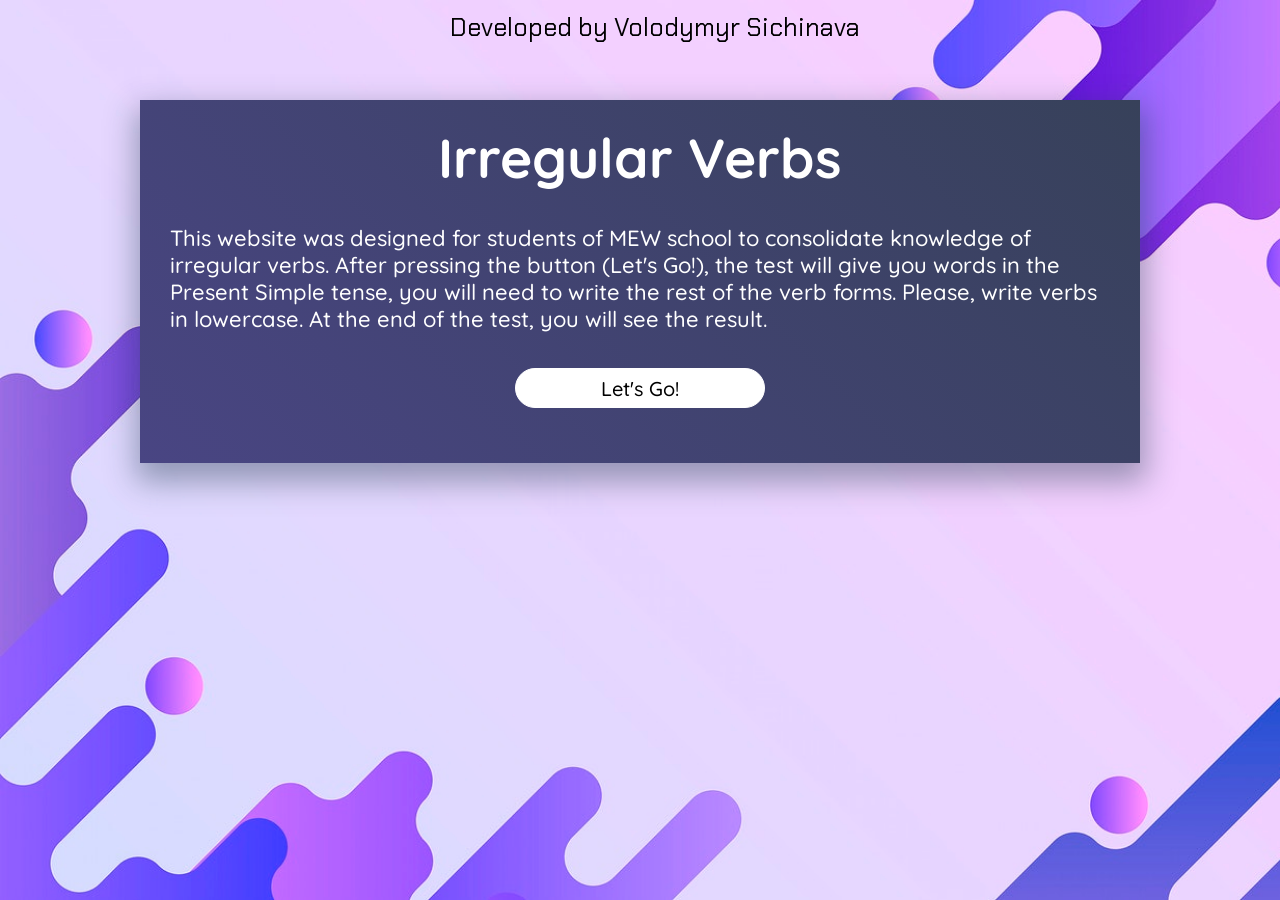
<file: app/index.html>
<!DOCTYPE html>
<html lang="ru">
<head>
	<meta charset="UTF-8">
	<meta name="viewport" content="width=device-width, initial-scale=1.0">
	<link rel="shortcut icon" href="img/favicon.ico" type="image/x-icon">
	<meta http-equiv="X-UA-Compatible" content="ie=edge">
	<meta name="theme-color" content="#111111">

  <title>Irregular verbs</title>
	
	<link rel="preconnect" href="https://fonts.googleapis.com">
	<link rel="preconnect" href="https://fonts.gstatic.com" crossorigin>
	<link href="https://fonts.googleapis.com/css2?family=Chakra+Petch:wght@400;500&family=Quicksand:wght@300;400;500;600;700&display=swap" rel="stylesheet">

  <link rel="stylesheet" href="css/global.css">
  <link rel="stylesheet" href="css/vendor.css">
	<link rel="stylesheet" href="css/main.css">
</head>
<body>

	<div class="site-container">
		<section class="content-wrapper">
  <section class="content">
    <div class="content-header">
      <p class="content-developerName">Developed by Volodymyr Sichinava</p>
      <p class="content-header__title"> Irregular Verbs</p>
      <p class="content-header__description">This website was designed for students of MEW school to consolidate 
        knowledge of irregular verbs. After pressing the button (Let's Go!), the test will give you words in the Present Simple 
        tense, you will need to write the rest of the verb forms. Please, write verbs in lowercase. At the end of the test, you will see the result.</p>
    </div>
    <div class="content-test">
      <button id="buttonCreate" class="content-test__buttonCreate">Let's Go!</button>
      <div id="counterVerbs" class="content-test__counter">
        <p>Verb: <span id="currentNumber"></span> of <span id="fullNumber"></span></p>
      </div>
      <div id="inputs" class="content-test__inputs">
        <div>
          <label for="pressimple">Present Simple</label>
          <p id="pressimple"></p>
        </div>
        <div>
          <label for="pastsimple">Past Simple</label>
          <input type="text" id="pastsimple" name="pastsimple">
        </div>
        <div>
          <label for="pastparticiple">Past Participle</label>
          <input type="text" id="pastparticiple" name="pastparticiple">
        </div>
        <button id="buttonCheck" class="buttonNext">Next</button>
      </div>
    </div>
    <div id="infoResults" class="content-infoResults">
      <p>Your result: right - <span id="rightNumber"></span> wrong - <span id="wrongNumber"></span></p>
    </div>
    <div id="content-results" class="content-result"></div>
  </section>
</section>

  </div>

	<script type="module" src="js/main.js"></script>
</body>
</html>
</file>
<file: app/css/global.css>
:root {
  --color-black: #000;
  --color-white: #fff; }

html {
  box-sizing: border-box; }

*,
*::before,
*::after {
  box-sizing: inherit; }

body {
  margin: 0;
  font-family: "asd", sans-serif;
  background-color: var(--color-white); }

img {
  max-width: 100%; }

a {
  text-decoration: none; }

ul {
  list-style: none;
  padding: 0; }

.is-outer {
  position: relative !important;
  left: -9999px !important; }

.site-container {
  overflow: hidden; }

.is-hidden {
  display: none !important; }

.for-mobile {
  display: none; }
  @media (max-width: 768px) {
    .for-mobile {
      display: block; } }

.error {
  border: 2px #ff4019 solid !important; }

.btn-reset {
  border: none;
  background: transparent;
  cursor: pointer; }

.container {
  margin: 0 auto;
  padding: 0 15px;
  max-width: 1200px; }

.js-focus-visible :focus:not(.focus-visible) {
  outline: none; }

/*# sourceMappingURL=global.css.map */
</file>
<file: app/css/main.css>
.content-wrapper {
  margin-top: 100px;
  margin-right: auto;
  margin-left: auto;
  width: 1000px;
  box-shadow: 1px 14px 29px 5px rgba(34, 60, 80, 0.41); }

.content {
  width: 1000px;
  background: linear-gradient(45deg, #494583, #37415a); }
  .content-developerName {
    font-family: "Chakra Petch", sans-serif;
    font-weight: 400;
    position: absolute;
    left: calc(50% - 190px);
    top: 0;
    margin-top: 15px;
    font-size: 25px;
    color: black; }
  .content-header {
    padding: 30px;
    color: white; }
    .content-header__title {
      font-family: "Quicksand", sans-serif;
      font-weight: 700;
      padding-bottom: 40px;
      font-size: 55px;
      text-align: center; }
    .content-header__description {
      font-family: "Quicksand", sans-serif;
      font-weight: 500;
      font-size: 22px;
      line-height: 27px; }
  .content-test__buttonCreate {
    font-family: "Quicksand", sans-serif;
    font-weight: 500;
    position: relative;
    left: 50%;
    margin: 5px auto 25px;
    border: 1px solid white;
    border-radius: 20px;
    width: 250px;
    height: 40px;
    font-size: 20px;
    color: black;
    background-color: white;
    transform: translate(-50%, 0);
    transition: 0.5s; }
    .content-test__buttonCreate:hover {
      color: white;
      background-color: transparent;
      cursor: pointer; }
  .content-test__counter {
    font-family: "Quicksand", sans-serif;
    font-weight: 400;
    display: none;
    justify-content: center;
    margin-top: 20px;
    width: 1000px; }
    .content-test__counter p {
      font-size: 23px;
      color: white; }
      .content-test__counter p span {
        padding: 0 5px; }
  .content-test__inputs {
    display: none;
    justify-content: space-between;
    padding: 25px 30px 40px; }
    .content-test__inputs div {
      font-family: "Quicksand", sans-serif;
      font-weight: 400;
      display: flex;
      flex-direction: column;
      text-align: center; }
      .content-test__inputs div label {
        margin-bottom: 15px;
        font-size: 21px;
        color: #c5c5c5; }
      .content-test__inputs div p {
        margin-top: 4px;
        font-size: 22px;
        color: white; }
      .content-test__inputs div input {
        border: 1px solid white;
        border-radius: 5px;
        width: 220px;
        height: 35px;
        font-size: 22px;
        text-align: center;
        color: white;
        background-color: inherit; }
    .content-test__inputs .buttonNext {
      font-family: "Quicksand", sans-serif;
      font-weight: 500;
      margin-top: 35px;
      border: 1px solid white;
      border-radius: 20px;
      width: 100px;
      height: 38px;
      font-size: 20px;
      color: black;
      background-color: white;
      transition: 0.5s; }
      .content-test__inputs .buttonNext:hover {
        color: white;
        background-color: transparent;
        cursor: pointer; }
  .content-infoResults {
    font-family: "Quicksand", sans-serif;
    font-weight: 500;
    display: none;
    justify-content: center;
    font-size: 22px;
    word-spacing: 3px;
    color: white; }
  .content-result {
    padding: 15px 0; }
    .content-result__wrongAnswers {
      font-family: "Quicksand", sans-serif;
      font-weight: 500;
      position: relative;
      margin: 0 auto;
      width: 500px;
      font-size: 21px;
      color: white; }
      .content-result__wrongAnswers::before {
        content: "";
        position: absolute;
        left: -250px;
        top: -1px;
        width: 1000px;
        height: 2px;
        background-color: white; }
      .content-result__wrongAnswers tr {
        display: flex;
        align-items: center;
        border-bottom: 1px solid white;
        padding: 10px 0;
        width: 500px; }
      .content-result__wrongAnswers .resultPres {
        text-align: center; }
      .content-result__wrongAnswers td {
        width: 250px; }
        .content-result__wrongAnswers td .true {
          display: inline-block;
          padding: 5px 0;
          color: #5eff00; }
        .content-result__wrongAnswers td .false {
          display: inline-block;
          padding: 5px 0;
          color: red; }

.site-container {
  width: 100%;
  min-height: 100vh;
  background: url("../img/background.jpg") no-repeat;
  background-size: cover; }

/*# sourceMappingURL=main.css.map */
</file>
